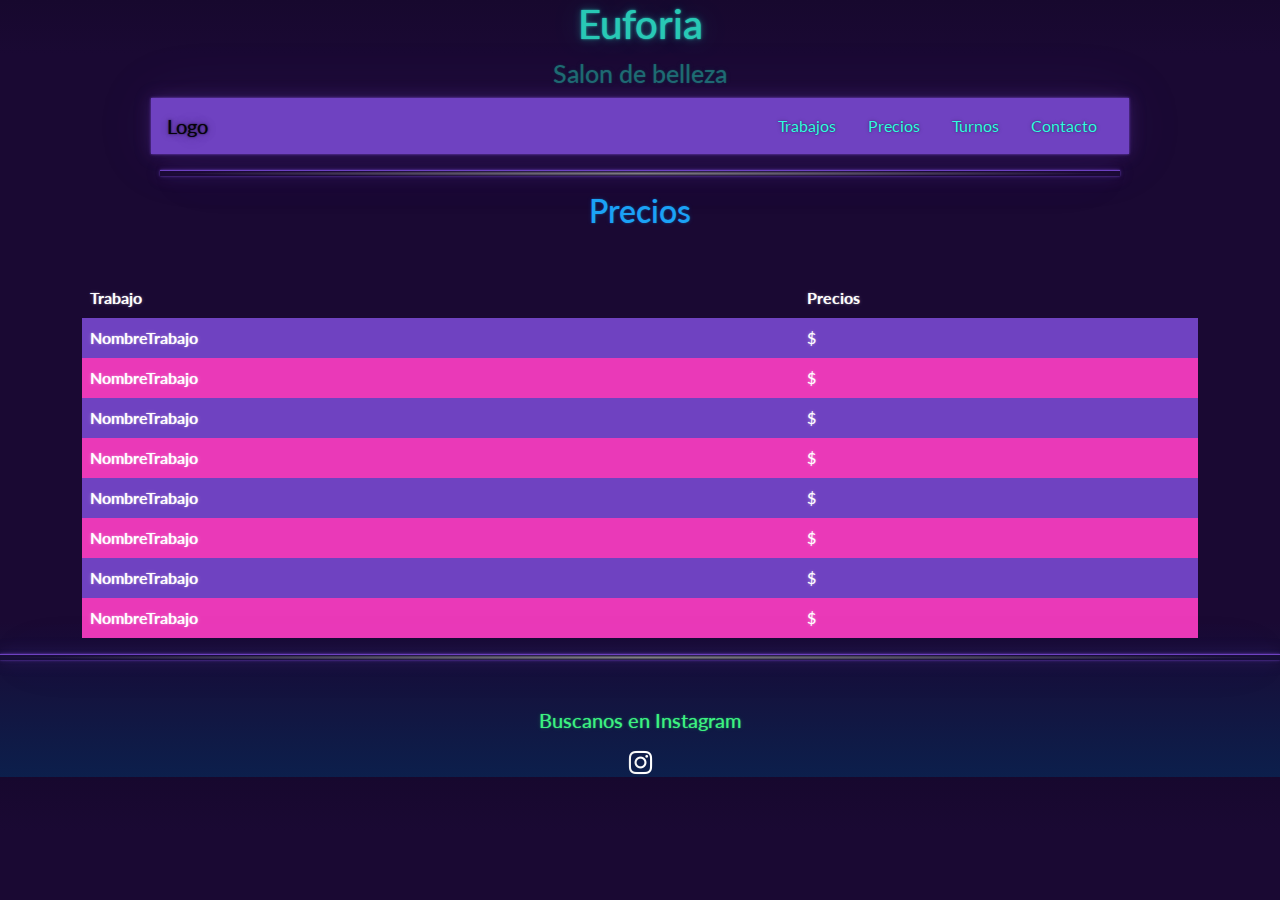
<file: pages/precios.html>
<!DOCTYPE html>
<html lang="en">
<head>
    <meta charset="UTF-8">
    <meta http-equiv="X-UA-Compatible" content="IE=edge">
    <meta name="viewport" content="width=device-width, initial-scale=1.0">
    <link href="../css/bootstrap.min.css" rel="stylesheet">
    <link rel="stylesheet" href="../css/style.css">
    <title>Euforia</title>
</head>
<body>
    <header>
        <div class="row">
            <div>
                <a class="title" href="../index.html"><p class="h1 text-center">Euforia</p></a>
                <p class="h3 text-center">
                    <small class="text-muted">Salon de belleza</small>
                </p>
                  </h1>
            </div>
            <nav id="navbar-scrollspy" class="navbar navbar-light bg-primary px-3 w-75 mx-auto">
                <a class="navbar-brand" href="#">Logo</a>
                <ul class="nav nav-pills">
                  <li class="nav-item">
                    <a class="nav-link" href="../pages/trabajos.html">Trabajos</a>
                  </li>
                  <li class="nav-item">
                    <a class="nav-link" href="../pages/precios.html">Precios</a>
                  </li>
                  <li class="nav-item">
                    <a class="nav-link" href="../pages/turnos.html">Turnos</a>
                  </li>
                  <li class="nav-item">
                    <a class="nav-link" href="../pages/contacto.html">Contacto</a>
                  </li>
                </ul>
              </nav>
    </header>
    <hr class="accessory w-75 mx-auto">
    <main class="container">
        <h2 class="text-center text-info">Precios</h2>
            <table class="table mt-5">
                <thead>
                <tr>
                    <th scope="col">Trabajo</th>
                    <th scope="col">Precios</th>
                </tr>
                </thead>
                <tbody>
                <tr class="table-primary">
                    <th scope="row">NombreTrabajo</th>
                    <td>$</td>
                </tr>
                <tr class="table-secondary">
                    <th scope="row">NombreTrabajo</th>
                    <td>$</td>
                </tr>
                <tr class="table-primary">
                    <th scope="row">NombreTrabajo</th>
                    <td>$</td>
                </tr>
                <tr class="table-secondary">
                    <th scope="row">NombreTrabajo</th>
                    <td>$</td>
                </tr>
                <tr class="table-primary">
                    <th scope="row">NombreTrabajo</th>
                    <td>$</td>
                </tr>
                <tr class="table-secondary">
                    <th scope="row">NombreTrabajo</th>
                    <td>$</td>
                </tr>
                <tr class="table-primary">
                    <th scope="row">NombreTrabajo</th>
                    <td>$</td>
                </tr>
                <tr class="table-secondary">
                    <th scope="row">NombreTrabajo</th>
                    <td>$</td>
                </tr>
                </tbody>
            </table>
        </main>
        <hr class="accessory">
    <footer class="container">
        <div class="text-center mt-5">
            <h5 class="text-success">Buscanos en Instagram
            </h5>
            <img class="icons mt-2" src="../images/IG2.png" alt="Instagram">
        </div>
    </footer>
    <script src="https://cdn.jsdelivr.net/npm/bootstrap@5.2.1/dist/js/bootstrap.bundle.min.js" integrity="sha384-u1OknCvxWvY5kfmNBILK2hRnQC3Pr17a+RTT6rIHI7NnikvbZlHgTPOOmMi466C8" crossorigin="anonymous"></script>
</body>
</html>
</file>
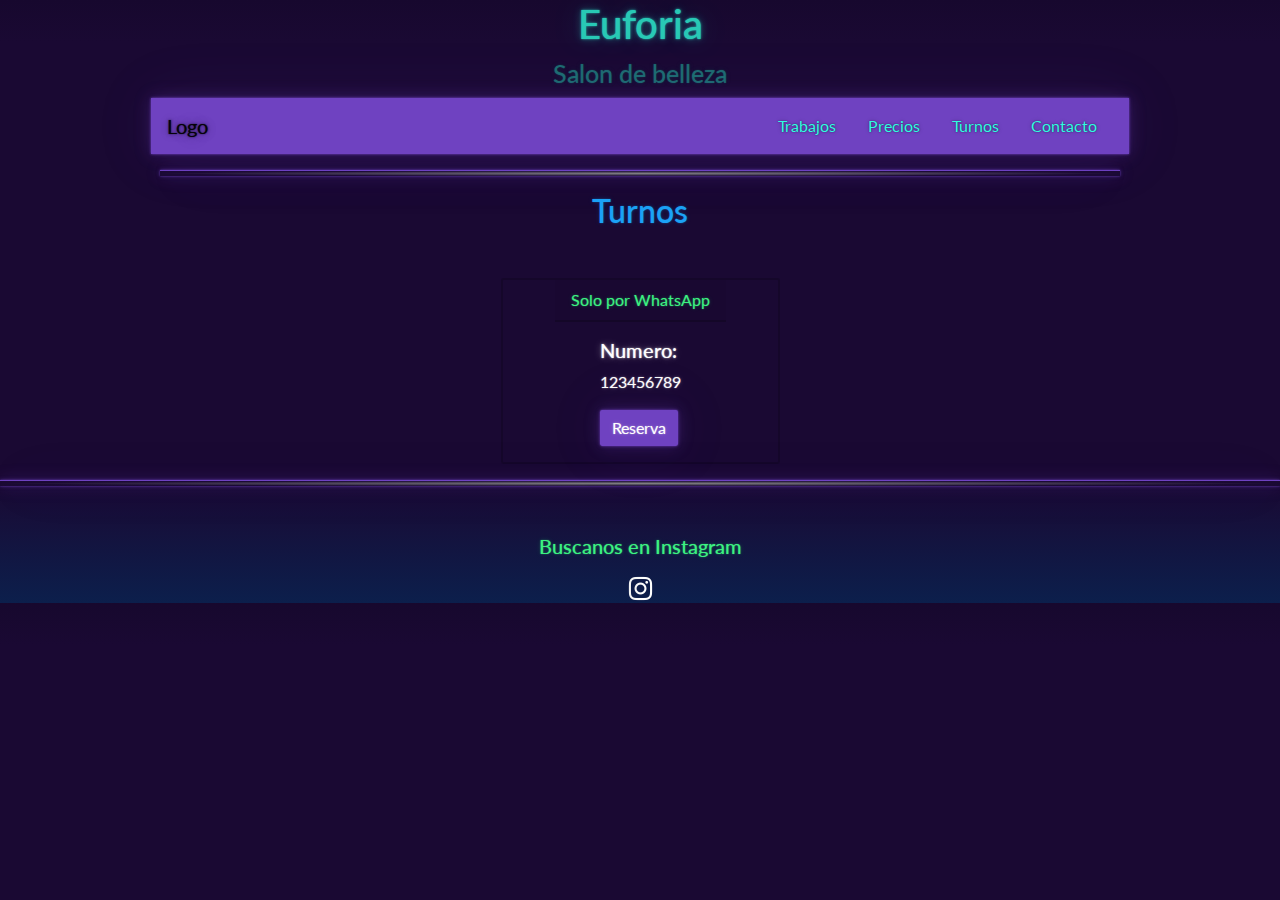
<file: pages/turnos.html>
<!DOCTYPE html>
<html lang="en">
<head>
    <meta charset="UTF-8">
    <meta http-equiv="X-UA-Compatible" content="IE=edge">
    <meta name="viewport" content="width=device-width, initial-scale=1.0">
    <link href="../css/bootstrap.min.css" rel="stylesheet">
    <link rel="stylesheet" href="../css/style.css">
    <title>Euforia</title>
</head>
<body>
    <header>
        <div class="row">
            <div>
                <a class="title" href="../index.html"><p class="h1 text-center">Euforia</p></a>
                <p class="h3 text-center">
                    <small class="text-muted">Salon de belleza</small>
                </p>
                  </h1>
            </div>
            <nav id="navbar-scrollspy" class="navbar navbar-light bg-primary px-3 w-75 mx-auto">
                <a class="navbar-brand" href="#">Logo</a>
                <ul class="nav nav-pills">
                  <li class="nav-item">
                    <a class="nav-link" href="../pages/trabajos.html">Trabajos</a>
                  </li>
                  <li class="nav-item">
                    <a class="nav-link" href="../pages/precios.html">Precios</a>
                  </li>
                  <li class="nav-item">
                    <a class="nav-link" href="../pages/turnos.html">Turnos</a>
                  </li>
                  <li class="nav-item">
                    <a class="nav-link" href="../pages/contacto.html">Contacto</a>
                  </li>
                </ul>
              </nav>
    </header>
    <hr class="accessory w-75 mx-auto">
    <main class="container">
      <h2 class="text-center text-info">Turnos</h2>
        <div class="card w-25 mx-auto mt-5">
            <div class="card-header mx-auto text-success">
              Solo por WhatsApp
            </div>
            <div class="card-body mx-auto">
              <h5 class="card-title">Numero:</h5>
              <p class="card-text">123456789</p>
              <a href="https://wa.me/1234567890" class="btn btn-primary">Reserva</a>
            </div>
          </div>
        </main>
        <hr class="accessory">
    <footer class="container">
        <div class="text-center mt-5">
            <h5 class="text-success">Buscanos en Instagram
            </h5>
            <img class="icons mt-2" src="../images/IG2.png" alt="Instagram">
        </div>
    </footer>
    <script src="https://cdn.jsdelivr.net/npm/bootstrap@5.2.1/dist/js/bootstrap.bundle.min.js" integrity="sha384-u1OknCvxWvY5kfmNBILK2hRnQC3Pr17a+RTT6rIHI7NnikvbZlHgTPOOmMi466C8" crossorigin="anonymous"></script>
</body>
</html>
</file>
<file: css/style.css>
*{
    margin: 0;
    padding: 0;
    box-sizing: border-box;
}
.accessory {
    height: 6px;
    background-image: radial-gradient(
      closest-side,
      hsla(0, 0%, 50%, 1.0),
      hsla(0, 0%, 50%, 0) 100%); 
  }
.accessory:after {
    position: absolute;
    top:  50%;
    left: 50%;
    display:block;
    background-color: hsl(0, 0%, 75%);
    height: 12px;
    width:  12px;
    transform: rotate(45deg);
    margin-top:  -10px;
    margin-left: -10px;
    border-radius: 4px 0;
    border: 4px solid hsla(0, 0%, 100%, 0.35);
    background-clip: padding-box;
    box-shadow: -10px 10px 0 hsla(0, 0%, 100%, 0.15), 10px -10px 0 hsla(0, 0%, 100%, 0.15);
  }
.title{
    text-decoration: none;
  }
</file>
